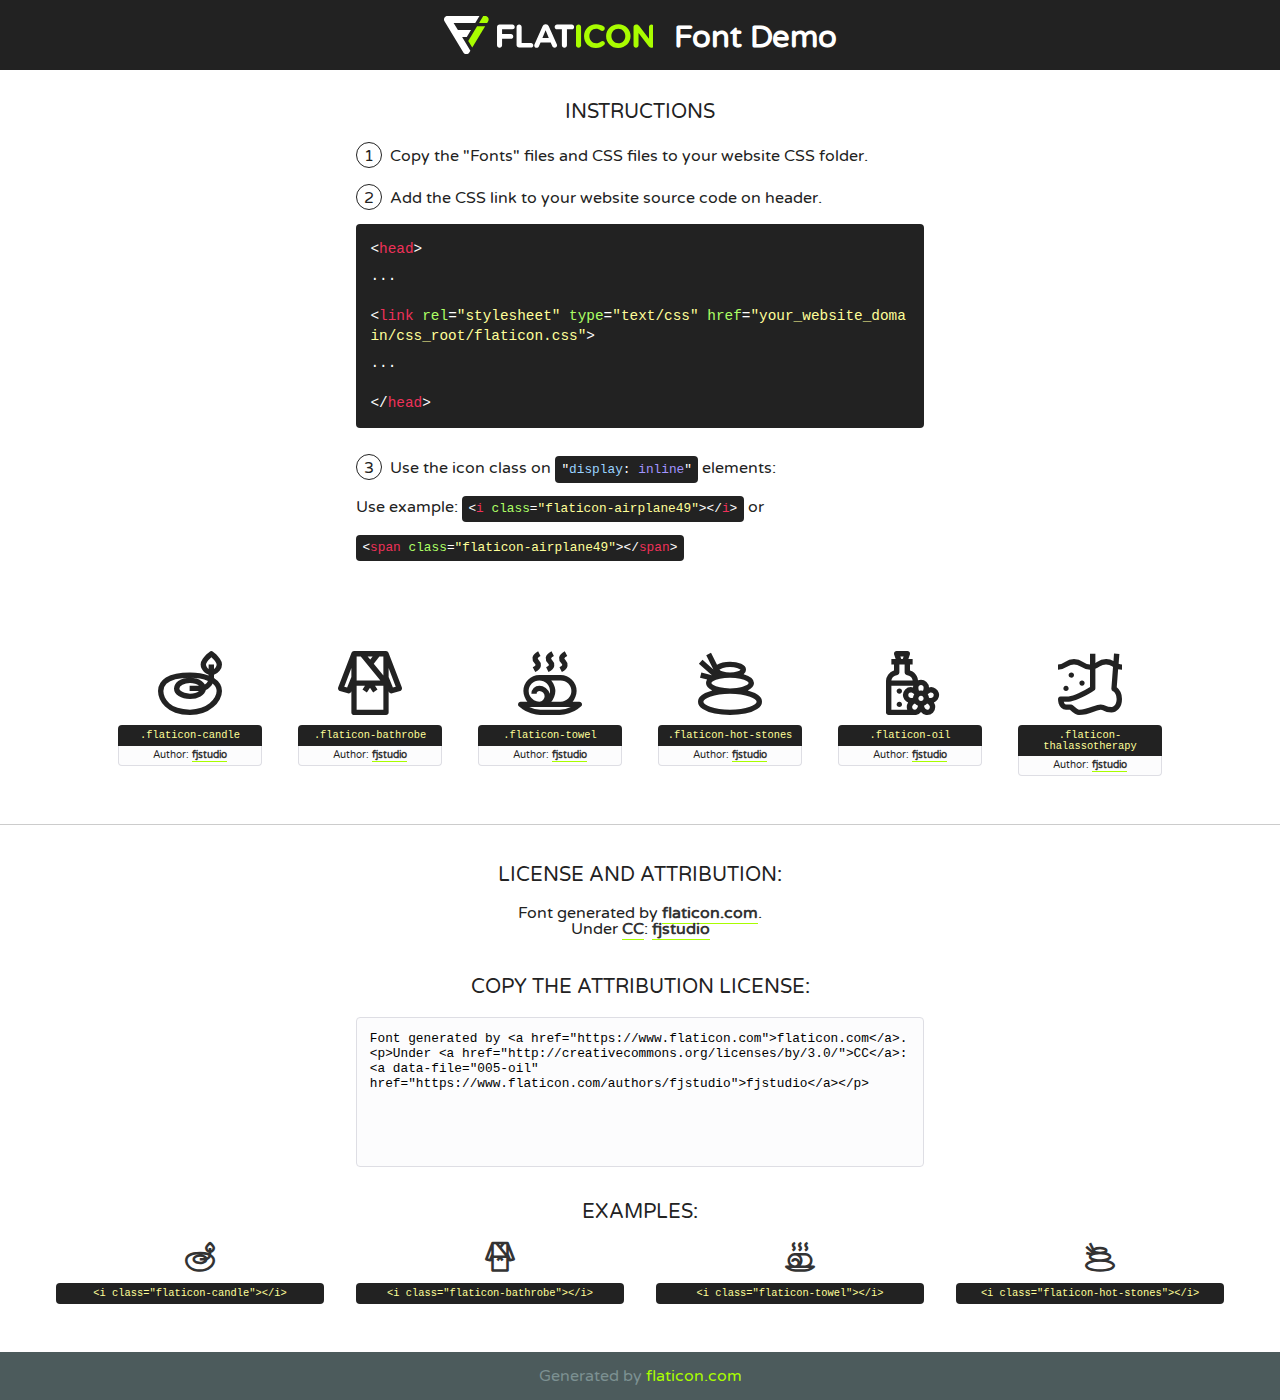
<file: fonts/flaticon/font/flaticon.html>
<!DOCTYPE html>
<!--
  Flaticon icon font: Flaticon
  Creation date: 05/09/2019 04:15
-->
<html>
<!DOCTYPE html>
<html>

<head>
    <title>Flaticon WebFont</title>
    <link href="http://fonts.googleapis.com/css?family=Varela+Round" rel="stylesheet" type="text/css" />
    <link rel="stylesheet" type="text/css" href="flaticon.css">
    <meta charset="UTF-8">
    <style>
    html, body, div, span, applet, object, iframe,
    h1, h2, h3, h4, h5, h6, p, blockquote, pre,
    a, abbr, acronym, address, big, cite, code,
    del, dfn, em, img, ins, kbd, q, s, samp,
    small, strike, strong, sub, sup, tt, var,
    b, u, i, center,
    dl, dt, dd, ol, ul, li,
    fieldset, form, label, legend,
    table, caption, tbody, tfoot, thead, tr, th, td,
    article, aside, canvas, details, embed, 
    figure, figcaption, footer, header, hgroup, 
    menu, nav, output, ruby, section, summary,
    time, mark, audio, video {
        margin: 0;
        padding: 0;
        border: 0;
        font-size: 100%;
        font: inherit;
        vertical-align: baseline;
    }
    /* HTML5 display-role reset for older browsers */
    article, aside, details, figcaption, figure, 
    footer, header, hgroup, menu, nav, section {
        display: block;
    }
    body {
        line-height: 1;
    }
    ol, ul {
        list-style: none;
    }
    blockquote, q {
        quotes: none;
    }
    blockquote:before, blockquote:after,
    q:before, q:after {
        content: '';
        content: none;
    }
    table {
        border-collapse: collapse;
        border-spacing: 0;
    }
    body {
        font-family: 'Varela Round', Helvetica, Arial, sans-serif;
        font-size: 16px;
        color: #222;
    }
    a {
        color: #333;
        border-bottom: 1px solid #a9fd00;
        font-weight: bold;
        text-decoration: none;
    }
    * {
        -moz-box-sizing: border-box;
        -webkit-box-sizing: border-box;
        box-sizing: border-box;
        margin: 0;
        padding: 0;
    }
    [class^="flaticon-"]:before, [class*=" flaticon-"]:before, [class^="flaticon-"]:after, [class*=" flaticon-"]:after {
        font-family: Flaticon;
        font-size: 30px;
        font-style: normal;
        margin-left: 20px;
        color: #333;
    }
    .wrapper {
        max-width: 600px;
        margin: auto;
        padding: 0 1em;
    }
    .title {
        font-size: 1.25em;
        text-align: center;
        margin-bottom: 1em;
        text-transform: uppercase;
    }
    header {
        text-align: center;
        background-color: #222;
        color: #fff;
        padding: 1em;
    }
    header .logo {
        width: 210px;
        height: 38px;
        display: inline-block;
        vertical-align: middle;
        margin-right: 1em;
        border: none;
    }
    header strong {
        font-size: 1.95em;
        font-weight: bold;
        vertical-align: middle;
        margin-top: 5px;
        display: inline-block;
    }
    .demo {
        margin: 2em auto;
        line-height: 1.25em;
    }
    .demo ul li {
        margin-bottom: 1em;
    }
    .demo ul li .num {
        color: #222;
        border-radius: 20px;
        display: inline-block;
        width: 26px;
        padding: 3px;
        height: 26px;
        text-align: center;
        margin-right: 0.5em;
        border: 1px solid #222;
    }
    .demo ul li code {
        background-color: #222;
        border-radius: 4px;
        padding: 0.25em 0.5em;
        display: inline-block;
        color: #fff;
        font-family: Consolas,Monaco,Lucida Console,Liberation Mono,DejaVu Sans Mono,Bitstream Vera Sans Mono,Courier New, monospace;
        font-weight: lighter;
        margin-top: 1em;
        font-size: 0.8em;
        word-break: break-all;
    }
    .demo ul li code.big {
        padding: 1em;
        font-size: 0.9em;
    }
    .demo ul li code .red {
        color: #EF3159;
    }
    .demo ul li code .green {
        color: #ACFF65;
    }
    .demo ul li code .yellow {
        color: #FFFF99;
    }
    .demo ul li code .blue {
        color: #99D3FF;
    }
    .demo ul li code .purple {
        color: #A295FF;
    }
    .demo ul li code .dots {
        margin-top: 0.5em;
        display: block;
    }
    #glyphs {
        border-bottom: 1px solid #ccc;
        padding: 2em 0;
        text-align: center;
    }
    .glyph {
        display: inline-block;
        width: 9em;
        margin: 1em;
        text-align: center;
        vertical-align: top;
        background: #FFF;
    }
    .glyph .glyph-icon {
        padding: 10px;
        display: block;
        font-family:"Flaticon";
        font-size: 64px;
        line-height: 1;
    }
    .glyph .glyph-icon:before {
        font-size: 64px;
        color: #222;
        margin-left: 0;
    }
    .class-name {
        font-size: 0.65em;
        background-color: #222;
        color: #fff;
        border-radius: 4px 4px 0 0;
        padding: 0.5em;
        color: #FFFF99;
        font-family: Consolas,Monaco,Lucida Console,Liberation Mono,DejaVu Sans Mono,Bitstream Vera Sans Mono,Courier New, monospace;
    }
    .author-name {
        font-size: 0.6em;
        background-color: #fcfcfd;
        border: 1px solid #DEDEE4;
        border-top: 0;
        border-radius: 0 0 4px 4px;
        padding: 0.5em;
    }
    .class-name:last-child {
        font-size: 10px;
        color:#888;
    }
    .class-name:last-child a {
        font-size: 10px;
        color:#555;
    }
    .class-name:last-child a:hover {
        color:#a9fd00;
    }
    .glyph > input {
        display: block;
        width: 100px;
        margin: 5px auto;
        text-align: center;
        font-size: 12px;
        cursor: text;
    }
    .glyph > input.icon-input {
        font-family:"Flaticon";
        font-size: 16px;
        margin-bottom: 10px;
    }
    .attribution .title {
        margin-top: 2em;
    }
    .attribution textarea {
        background-color: #fcfcfd;
        padding: 1em;
        border: none;
        box-shadow: none;
        border: 1px solid #DEDEE4;
        border-radius: 4px;
        resize: none;
        width: 100%;
        height: 150px;
        font-size: 0.8em;
        font-family: Consolas,Monaco,Lucida Console,Liberation Mono,DejaVu Sans Mono,Bitstream Vera Sans Mono,Courier New, monospace;
        -webkit-appearance: none;
    }
    .iconsuse {
        margin: 2em auto;
        text-align: center;
        max-width: 1200px;
    }
    .iconsuse:after {
        content: '';
        display: table;
        clear: both;
    }
    .iconsuse .image {
        float: left;
        width: 25%;
        padding: 0 1em;
    }
    .iconsuse .image p {
        margin-bottom: 1em;
    }
    .iconsuse .image span {
        display: block;
        font-size: 0.65em;
        background-color: #222;
        color: #fff;
        border-radius: 4px;
        padding: 0.5em;
        color: #FFFF99;
        margin-top: 1em;
        font-family: Consolas,Monaco,Lucida Console,Liberation Mono,DejaVu Sans Mono,Bitstream Vera Sans Mono,Courier New, monospace;
    }
    #footer {
        text-align: center;
        background-color: #4C5B5C;
        color: #7c9192;
        padding: 1em;
    }
    #footer a {
        border: none;
        color: #a9fd00;
        font-weight: normal;
    }
    @media (max-width: 960px) {
        .iconsuse .image {
            width: 50%;
        }
    }
    @media (max-width: 560px) {
        .iconsuse .image {
            width: 100%;
        }
    }
    </style>
</head>

<body class="characters-off">

    <header>
        <a href="https://www.flaticon.com" target="_blank" class="logo">
            <svg version="1.1" xmlns="http://www.w3.org/2000/svg" xmlns:xlink="http://www.w3.org/1999/xlink" xmlns:a="http://ns.adobe.com/AdobeSVGViewerExtensions/3.0/" viewBox="0 0 560.875 102.036" enable-background="new 0 0 560.875 102.036" xml:space="preserve">
                <defs>
                </defs>
                <g>
                    <g class="letters">
                        <path fill="#ffffff" d="M141.596,29.675c0-3.777,2.985-6.767,6.764-6.767h34.438c3.426,0,6.15,2.728,6.15,6.15
                        c0,3.43-2.724,6.149-6.15,6.149h-27.674v13.091h23.719c3.429,0,6.151,2.724,6.151,6.15c0,3.43-2.723,6.149-6.151,6.149h-23.719
                        v17.574c0,3.773-2.986,6.761-6.764,6.761c-3.779,0-6.764-2.989-6.764-6.761V29.675z"></path>
                        <path fill="#ffffff" d="M193.844,29.149c0-3.781,2.985-6.767,6.764-6.767c3.776,0,6.763,2.985,6.763,6.767v42.957h25.039
                        c3.426,0,6.149,2.726,6.149,6.153c0,3.425-2.723,6.15-6.149,6.15h-31.802c-3.779,0-6.764-2.986-6.764-6.768V29.149z"></path>
                        <path fill="#ffffff" d="M241.891,75.71l21.438-48.407c1.492-3.341,4.215-5.357,7.906-5.357h0.792
                        c3.686,0,6.323,2.017,7.815,5.357l21.439,48.407c0.436,0.967,0.701,1.845,0.701,2.723c0,3.602-2.809,6.501-6.414,6.501
                        c-3.161,0-5.269-1.845-6.499-4.655l-4.132-9.661h-27.059l-4.301,10.102c-1.144,2.631-3.426,4.214-6.237,4.214
                        c-3.517,0-6.24-2.81-6.24-6.325C241.1,77.64,241.451,76.677,241.891,75.71z M279.932,58.666l-8.521-20.297l-8.526,20.297H279.932
                        z"></path>
                        <path fill="#ffffff" d="M314.864,35.387H301.86c-3.429,0-6.239-2.813-6.239-6.238c0-3.429,2.811-6.24,6.239-6.24h39.533
                        c3.426,0,6.237,2.811,6.237,6.24c0,3.425-2.811,6.238-6.237,6.238h-13.001v42.785c0,3.773-2.99,6.761-6.764,6.761
                        c-3.779,0-6.764-2.989-6.764-6.761V35.387z"></path>
                        <path fill="#A9FD00" d="M352.615,29.149c0-3.781,2.985-6.767,6.767-6.767c3.774,0,6.761,2.985,6.761,6.767v49.024
                        c0,3.773-2.987,6.761-6.761,6.761c-3.781,0-6.767-2.989-6.767-6.761V29.149z"></path>
                        <path fill="#A9FD00" d="M374.132,53.836v-0.179c0-17.481,13.178-31.801,32.065-31.801c9.22,0,15.459,2.458,20.557,6.238
                        c1.402,1.054,2.637,2.985,2.637,5.357c0,3.692-2.985,6.59-6.681,6.59c-1.845,0-3.071-0.702-4.044-1.319
                        c-3.776-2.813-7.729-4.393-12.562-4.393c-10.364,0-17.831,8.611-17.831,19.154v0.173c0,10.542,7.291,19.329,17.831,19.329
                        c5.715,0,9.492-1.756,13.359-4.834c1.049-0.874,2.458-1.491,4.039-1.491c3.429,0,6.325,2.813,6.325,6.236
                        c0,2.106-1.056,3.78-2.282,4.834c-5.539,4.834-12.036,7.733-21.878,7.733C387.572,85.464,374.132,71.493,374.132,53.836z"></path>
                        <path fill="#A9FD00" d="M433.009,53.836v-0.179c0-17.481,13.79-31.801,32.766-31.801c18.981,0,32.592,14.143,32.592,31.628v0.173
                        c0,17.483-13.785,31.807-32.769,31.807C446.625,85.464,433.009,71.32,433.009,53.836z M484.224,53.836v-0.179
                        c0-10.539-7.725-19.326-18.626-19.326c-10.893,0-18.449,8.611-18.449,19.154v0.173c0,10.542,7.73,19.329,18.626,19.329
                        C476.676,72.986,484.224,64.378,484.224,53.836z"></path>
                        <path fill="#A9FD00" d="M506.233,29.321c0-3.774,2.99-6.763,6.767-6.763h1.401c3.252,0,5.183,1.583,7.029,3.953l26.093,34.265
                        V29.059c0-3.692,2.99-6.677,6.681-6.677c3.683,0,6.671,2.985,6.671,6.677v48.934c0,3.78-2.987,6.765-6.764,6.765h-0.436
                        c-3.257,0-5.188-1.581-7.034-3.953l-27.056-35.492v32.944c0,3.687-2.985,6.676-6.678,6.676c-3.683,0-6.673-2.989-6.673-6.676
                        V29.321z"></path>
                    </g>
                    <g class="insignia">
                        <path fill="#ffffff" d="M48.372,56.137h12.517l11.156-18.537H37.186L25.688,18.539h57.825L94.668,0H9.271
                        C5.925,0,2.842,1.801,1.198,4.716c-1.644,2.907-1.593,6.482,0.134,9.343l50.38,83.501c1.678,2.781,4.689,4.476,7.938,4.476
                        c3.246,0,6.257-1.695,7.935-4.476l2.898-4.804L48.372,56.137z"></path>
                        <g class="i">
                            <path fill="#A9FD00" d="M93.575,18.539h0.031v0.004l21.652,0.004l2.705-4.488c1.727-2.861,1.778-6.436,0.133-9.343
                            C116.454,1.801,113.371,0,110.026,0h-5.294L93.575,18.539z"></path>
                            <polygon fill="#A9FD00" points="88.291,27.356 64.725,66.486 75.519,84.404 109.942,27.356"></polygon>
                        </g>
                    </g>
                </g>
            </svg>
        </a>
        <strong>Font Demo</strong>
    </header>


    <section class="demo wrapper">

        <p class="title">Instructions</p>

        <ul>
            <li>
                <span class="num">1</span>Copy the "Fonts" files and CSS files to your website CSS folder.
            </li>
            <li>
                <span class="num">2</span>Add the CSS link to your website source code on header.
                <code class="big">
                    &lt;<span class="red">head</span>&gt;
                    <br/><span class="dots">...</span>
                    <br/>&lt;<span class="red">link</span> <span class="green">rel</span>=<span class="yellow">"stylesheet"</span> <span class="green">type</span>=<span class="yellow">"text/css"</span> <span class="green">href</span>=<span class="yellow">"your_website_domain/css_root/flaticon.css"</span>&gt;
                    <br/><span class="dots">...</span>
                    <br/>&lt;/<span class="red">head</span>&gt;
                </code>
            </li>

            <li>
                <p>
                    <span class="num">3</span>Use the icon class on <code>"<span class="blue">display</span>:<span class="purple"> inline</span>"</code> elements:
                    <br />
                    Use example: <code>&lt;<span class="red">i</span> <span class="green">class</span>=<span class="yellow">&quot;flaticon-airplane49&quot;</span>&gt;&lt;/<span class="red">i</span>&gt;</code> or <code>&lt;<span class="red">span</span> <span class="green">class</span>=<span class="yellow">&quot;flaticon-airplane49&quot;</span>&gt;&lt;/<span class="red">span</span>&gt;</code>
            </li>
        </ul>

    </section>




   <section id="glyphs">          
    
      
        <div class="glyph"><div class="glyph-icon flaticon-candle"></div>
            <div class="class-name">.flaticon-candle</div>
            <div class="author-name">Author: <a data-file="001-candle" href="https://www.flaticon.com/authors/fjstudio">fjstudio</a> </div> 
        </div>        
        
        <div class="glyph"><div class="glyph-icon flaticon-bathrobe"></div>
            <div class="class-name">.flaticon-bathrobe</div>
            <div class="author-name">Author: <a data-file="002-bathrobe" href="https://www.flaticon.com/authors/fjstudio">fjstudio</a> </div> 
        </div>        
        
        <div class="glyph"><div class="glyph-icon flaticon-towel"></div>
            <div class="class-name">.flaticon-towel</div>
            <div class="author-name">Author: <a data-file="003-towel" href="https://www.flaticon.com/authors/fjstudio">fjstudio</a> </div> 
        </div>        
        
        <div class="glyph"><div class="glyph-icon flaticon-hot-stones"></div>
            <div class="class-name">.flaticon-hot-stones</div>
            <div class="author-name">Author: <a data-file="004-hot-stones" href="https://www.flaticon.com/authors/fjstudio">fjstudio</a> </div> 
        </div>        
        
        <div class="glyph"><div class="glyph-icon flaticon-oil"></div>
            <div class="class-name">.flaticon-oil</div>
            <div class="author-name">Author: <a data-file="005-oil" href="https://www.flaticon.com/authors/fjstudio">fjstudio</a> </div> 
        </div>        
        
        <div class="glyph"><div class="glyph-icon flaticon-thalassotherapy"></div>
            <div class="class-name">.flaticon-thalassotherapy</div>
            <div class="author-name">Author: <a data-file="006-thalassotherapy" href="https://www.flaticon.com/authors/fjstudio">fjstudio</a> </div> 
        </div>        
        

    </section>



    <section class="attribution wrapper"   style="text-align:center;">

      <div class="title">License and attribution:</div><div class="attrDiv">Font generated by <a href="https://www.flaticon.com">flaticon.com</a>. <div><p>Under <a href="http://creativecommons.org/licenses/by/3.0/">CC</a>: <a data-file="005-oil" href="https://www.flaticon.com/authors/fjstudio">fjstudio</a></p>  </div>
      </div>
      <div class="title">Copy the Attribution License:</div>

    <textarea onclick="this.focus();this.select();">Font generated by &lt;a href=&quot;https://www.flaticon.com&quot;&gt;flaticon.com&lt;/a&gt;. <p>Under <a href="http://creativecommons.org/licenses/by/3.0/">CC</a>: <a data-file="005-oil" href="https://www.flaticon.com/authors/fjstudio">fjstudio</a></p>  
     </textarea>

    </section>

    <section class="iconsuse">

          <div class="title">Examples:</div>            
             
            <div class="image">
                <p>
                    <i class="glyph-icon flaticon-candle"></i> 
                    <span>&lt;i class=&quot;flaticon-candle&quot;&gt;&lt;/i&gt;</span>
                </p>
            </div>
            
            <div class="image">
                <p>
                    <i class="glyph-icon flaticon-bathrobe"></i> 
                    <span>&lt;i class=&quot;flaticon-bathrobe&quot;&gt;&lt;/i&gt;</span>
                </p>
            </div>
            
            <div class="image">
                <p>
                    <i class="glyph-icon flaticon-towel"></i> 
                    <span>&lt;i class=&quot;flaticon-towel&quot;&gt;&lt;/i&gt;</span>
                </p>
            </div>
            
            <div class="image">
                <p>
                    <i class="glyph-icon flaticon-hot-stones"></i> 
                    <span>&lt;i class=&quot;flaticon-hot-stones&quot;&gt;&lt;/i&gt;</span>
                </p>
            </div>
                       
        </div>
                            
    </section>

<div id="footer">
    <div>Generated by <a href="https://www.flaticon.com">flaticon.com</a>
    </div>
</div>



</body>
</html>
</file>
<file: fonts/flaticon/font/flaticon.css>
/*
  	Flaticon icon font: Flaticon
  	Creation date: 05/09/2019 04:15
  	*/

@font-face {
  font-family: "Flaticon";
  src: url("./Flaticon.eot");
  src: url("./Flaticon.eot?#iefix") format("embedded-opentype"),
       url("./Flaticon.woff2") format("woff2"),
       url("./Flaticon.woff") format("woff"),
       url("./Flaticon.ttf") format("truetype"),
       url("./Flaticon.svg#Flaticon") format("svg");
  font-weight: normal;
  font-style: normal;
}

@media screen and (-webkit-min-device-pixel-ratio:0) {
  @font-face {
    font-family: "Flaticon";
    src: url("./Flaticon.svg#Flaticon") format("svg");
  }
}

[class^="flaticon-"]:before, [class*=" flaticon-"]:before,
[class^="flaticon-"]:after, [class*=" flaticon-"]:after {   
  font-family: Flaticon;
        font-weight: normal;
  font-variant: normal;
  text-transform: none;
  line-height: 1;

  /* Better Font Rendering =========== */
  -webkit-font-smoothing: antialiased;
  -moz-osx-font-smoothing: grayscale;
}

.flaticon-candle:before { content: "\f100"; }
.flaticon-bathrobe:before { content: "\f101"; }
.flaticon-towel:before { content: "\f102"; }
.flaticon-hot-stones:before { content: "\f103"; }
.flaticon-oil:before { content: "\f104"; }
.flaticon-thalassotherapy:before { content: "\f105"; }
</file>
